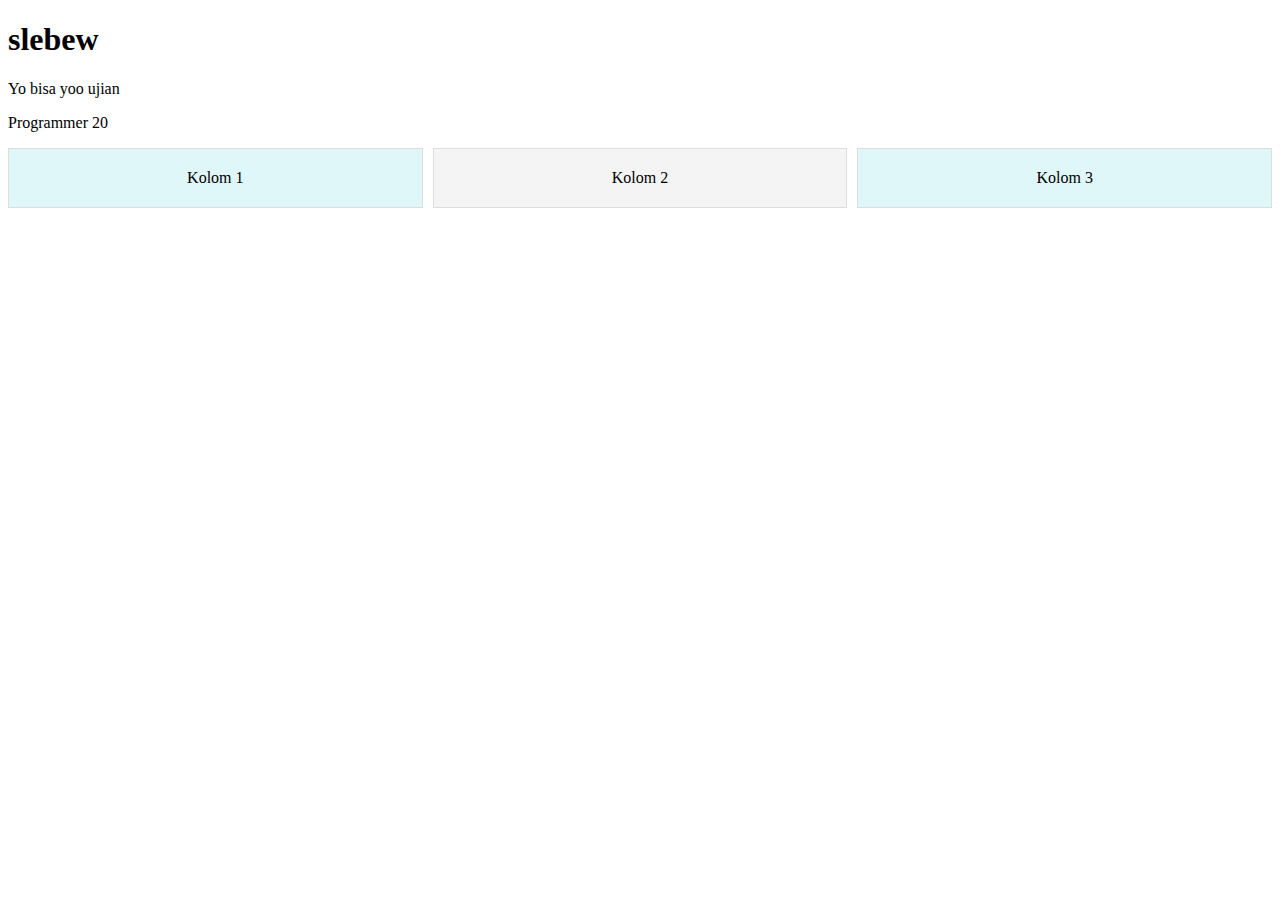
<file: salman-punya/index.html>
<!DOCTYPE html>
<html lang="en">
<head>
    <link rel="stylesheet" href="style.css">
    <meta charset="UTF-8">
    <meta name="viewport" content="width=device-width, initial-scale=1.0">
    <title>Latihannnnn</title>
</head>
<body>
    <h1>slebew</h1>
    <p>Yo bisa yoo ujian</p>
    <p>Programmer 20</p>
    <style>
        .container {
            display: flex;
            gap: 10px; /
        }
        .column {
            flex: 1; 
            padding: 20px;
            background-color: #f4f4f4;
            border: 1px solid #ddd;
            text-align: center;
        }
        .column:nth-child(odd) {
            background-color: #e0f7fa; 
        }
    </style>
</head>
<body>
    <div class="container">
        <div class="column">Kolom 1</div>
        <div class="column">Kolom 2</div>
        <div class="column">Kolom 3</div>
    </div>
</body>
</html>
</file>
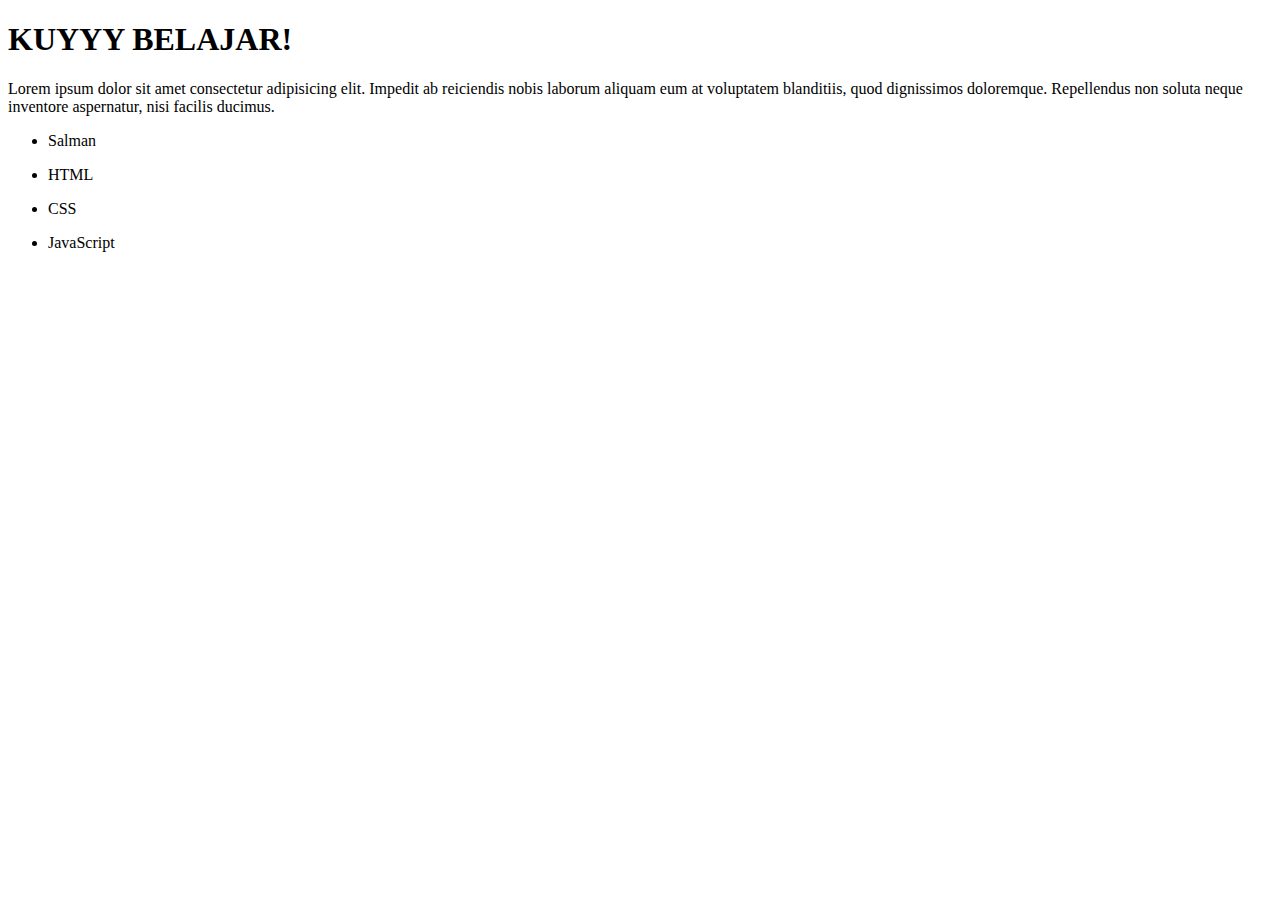
<file: tes1/index.html>
<!DOCTYPE html>
<html lang="en">
<head>
    <meta charset="UTF-8">
    <meta name="viewport" content="width=device-width, initial-scale=1.0">
    <title>SalmanBelajar.com</title>
</head>
<body>
<h1>KUYYY BELAJAR!</h1>
<p>Lorem ipsum dolor sit amet consectetur adipisicing elit. Impedit ab reiciendis nobis laborum aliquam eum at voluptatem blanditiis, quod dignissimos doloremque. Repellendus non soluta neque inventore aspernatur, nisi facilis ducimus.</p>
<ul>
    <li>Salman</li>
</ul>
<ul>
    <li>HTML</li>
</ul>
<ul>
    <li>CSS</li>
</ul>
<ul>
    <li>JavaScript</li>
</ul>
</body>
</html>
</file>
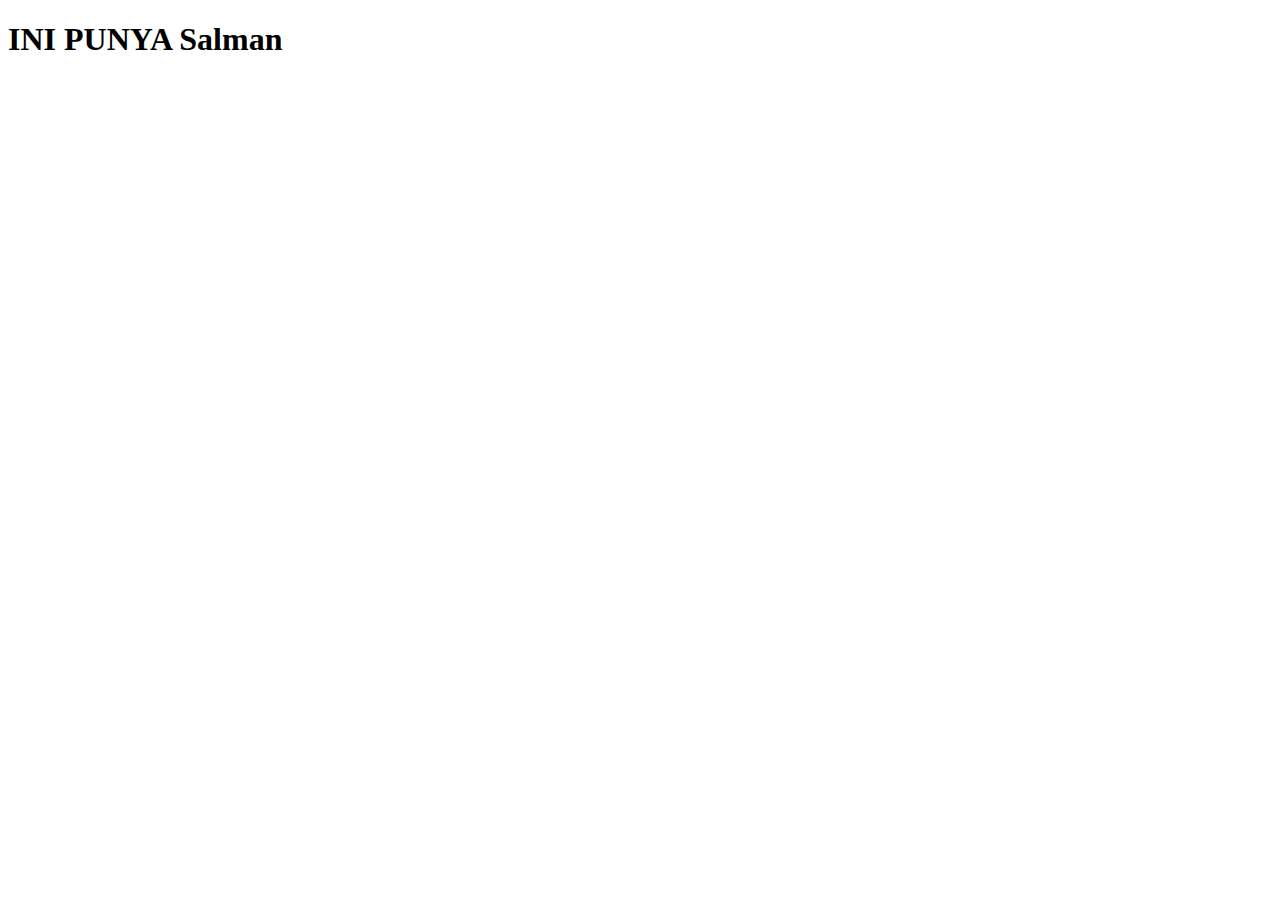
<file: mergetest.html>
<!DOCTYPE html>
<html lang="en">
<head>
    <meta charset="UTF-8">
    <meta name="viewport" content="width=device-width, initial-scale=1.0">
    <title>Document</title>
</head>
<body>
    <div>
        <h1>
            INI PUNYA Salman
        </h1>
    </div>
</body>
</html>
</file>
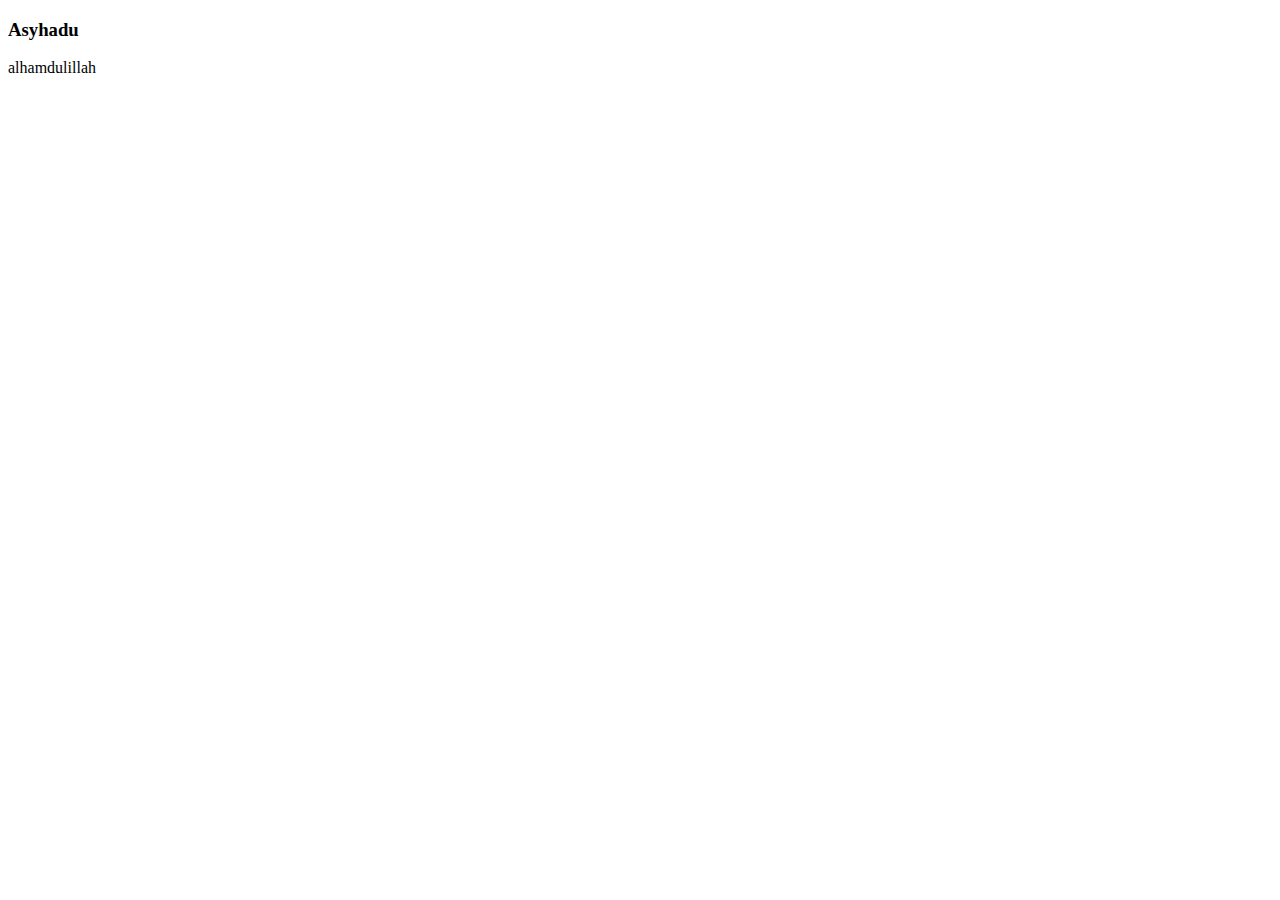
<file: salman-punya/login.html>
<!DOCTYPE html>
<html lang="en">
<head>
    <meta charset="UTF-8">
    <meta name="viewport" content="width=device-width, initial-scale=1.0">
    <title>Login</title>
</head>
<body>
    <h3>Asyhadu</h3>
    <p>alhamdulillah</p>
</body>
</html>
</file>
<file: salman-punya/style.css>
body{font-family: 'Times New Roman', Times, serif;}
</file>
